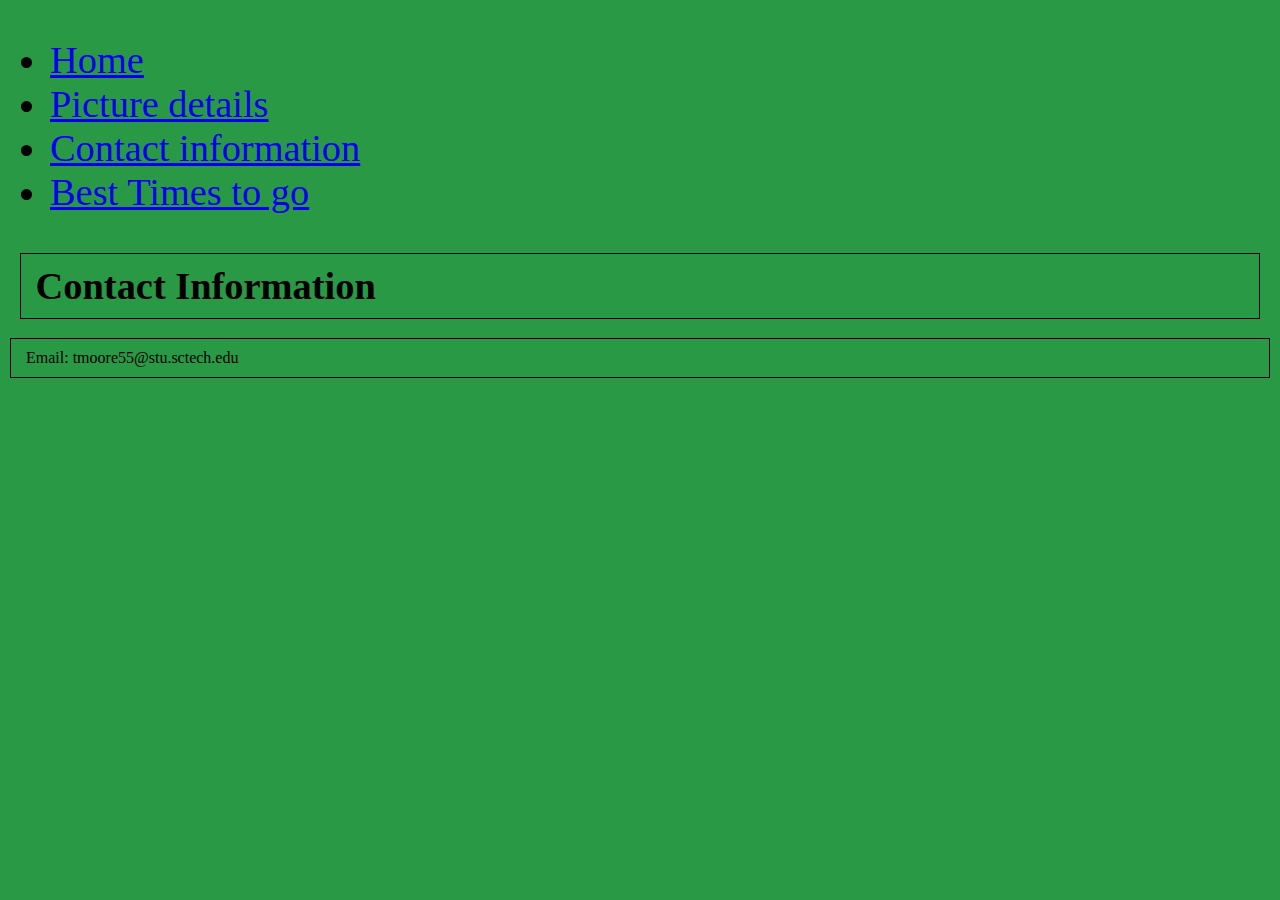
<file: My Website/contact.html>
<!DOCTYPE html>
    <html>
        <meta name="viewport" content="width=device-width, initial-scale=1.0">
        <body style="background-color:rgb(42, 153, 70);">
            <ul style="font-size:3vw">
                <li><a href="index.html">Home</a></li>
                <li><a href="about.html">Picture details</a></li>
                <li><a href="contact.html">Contact information</a></li>
                <li><a href="event.html">Best Times to go</a></li>
            </ul>
            <h1 style="font-size:3vw;">Contact Information</h1>
            <p>Email: tmoore55@stu.sctech.edu</p>
            <link rel="stylesheet" href="TommyMoore_styles.css">
        </body>
    </html>
</file>
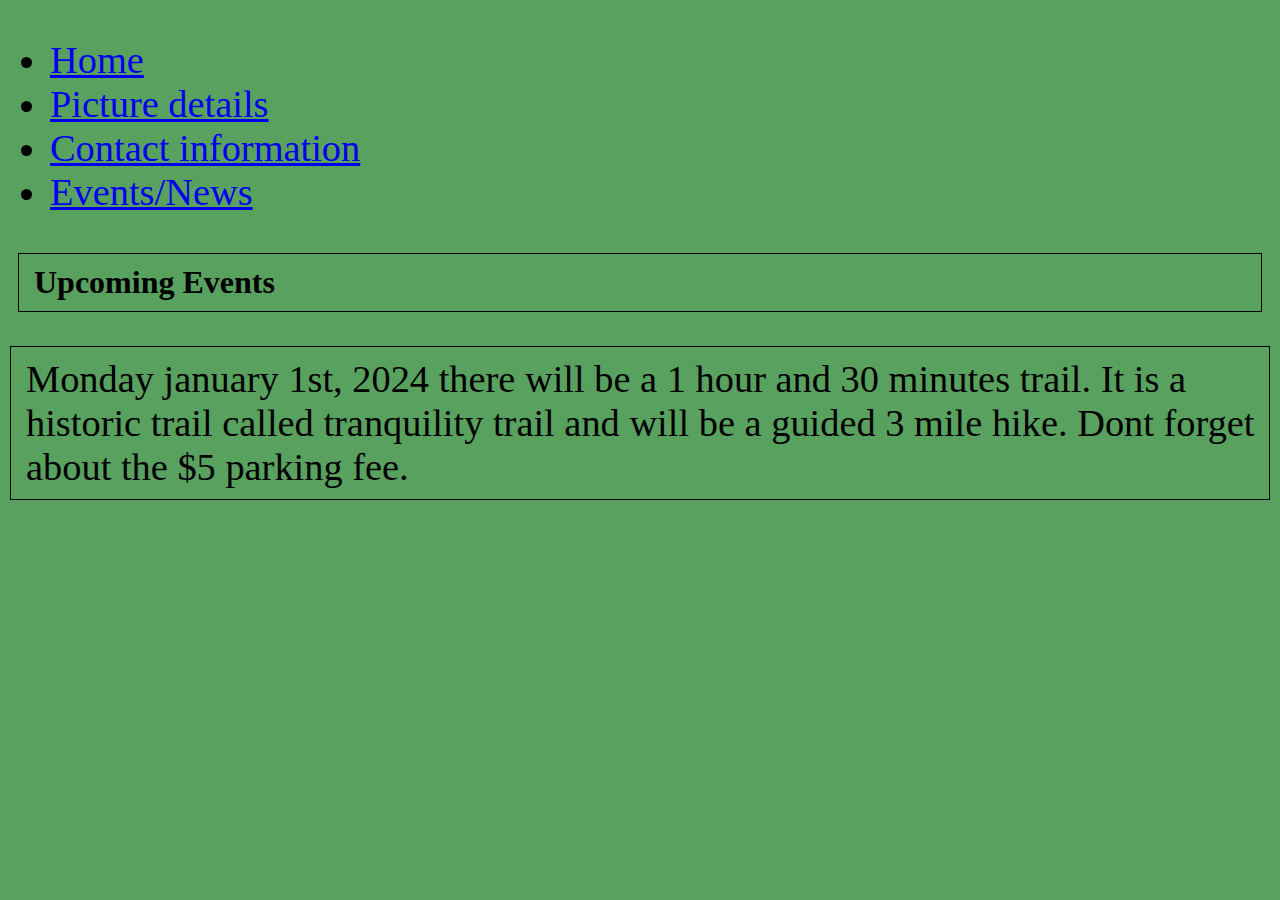
<file: My Website/event.html>
<!DOCTYPE html>
<html>
    <body style="background-color:rgb(89, 161, 95)" >
        <ul style="font-size:3vw">
            <li><a href="index.html">Home</a></li>
            <li><a href="about.html">Picture details</a></li>
            <li><a href="contact.html">Contact information</a></li>
            <li><a href="event.html">Events/News</a></li>
        </ul>
        <h1>Upcoming Events</h1>
        <br>
        <p style="font-size:3vw;">Monday january 1st, 2024 there will be a 1 hour and 30 minutes trail. It is a historic trail called tranquility trail and will be a guided 3 mile hike. Dont forget about the $5 parking fee.</p>
        <link rel="stylesheet" href="TommyMoore_styles.css">
    </body>
        </html>
</file>
<file: My Website/TommyMoore_styles.css>
body {
    border: 3px dotted line black;
    margin: 10px;
    background-color:black;
}
main {
    border: 2px solid black;
    width: 500px;
    margin: 20px; /*all four sides*/
    padding: 10px; /*all four sides*/
}
h1, p { 
    border: 1px solid black;
    padding: 10px;
}
h1 {
    margin: .5em 0.25em;  /*.5em top, 0 right and left, .25em bottom*/
    padding-left: 15px;
}
p {margin: 0;  /*all four sides*/
   padding-left: 15px; 
}
</file>
